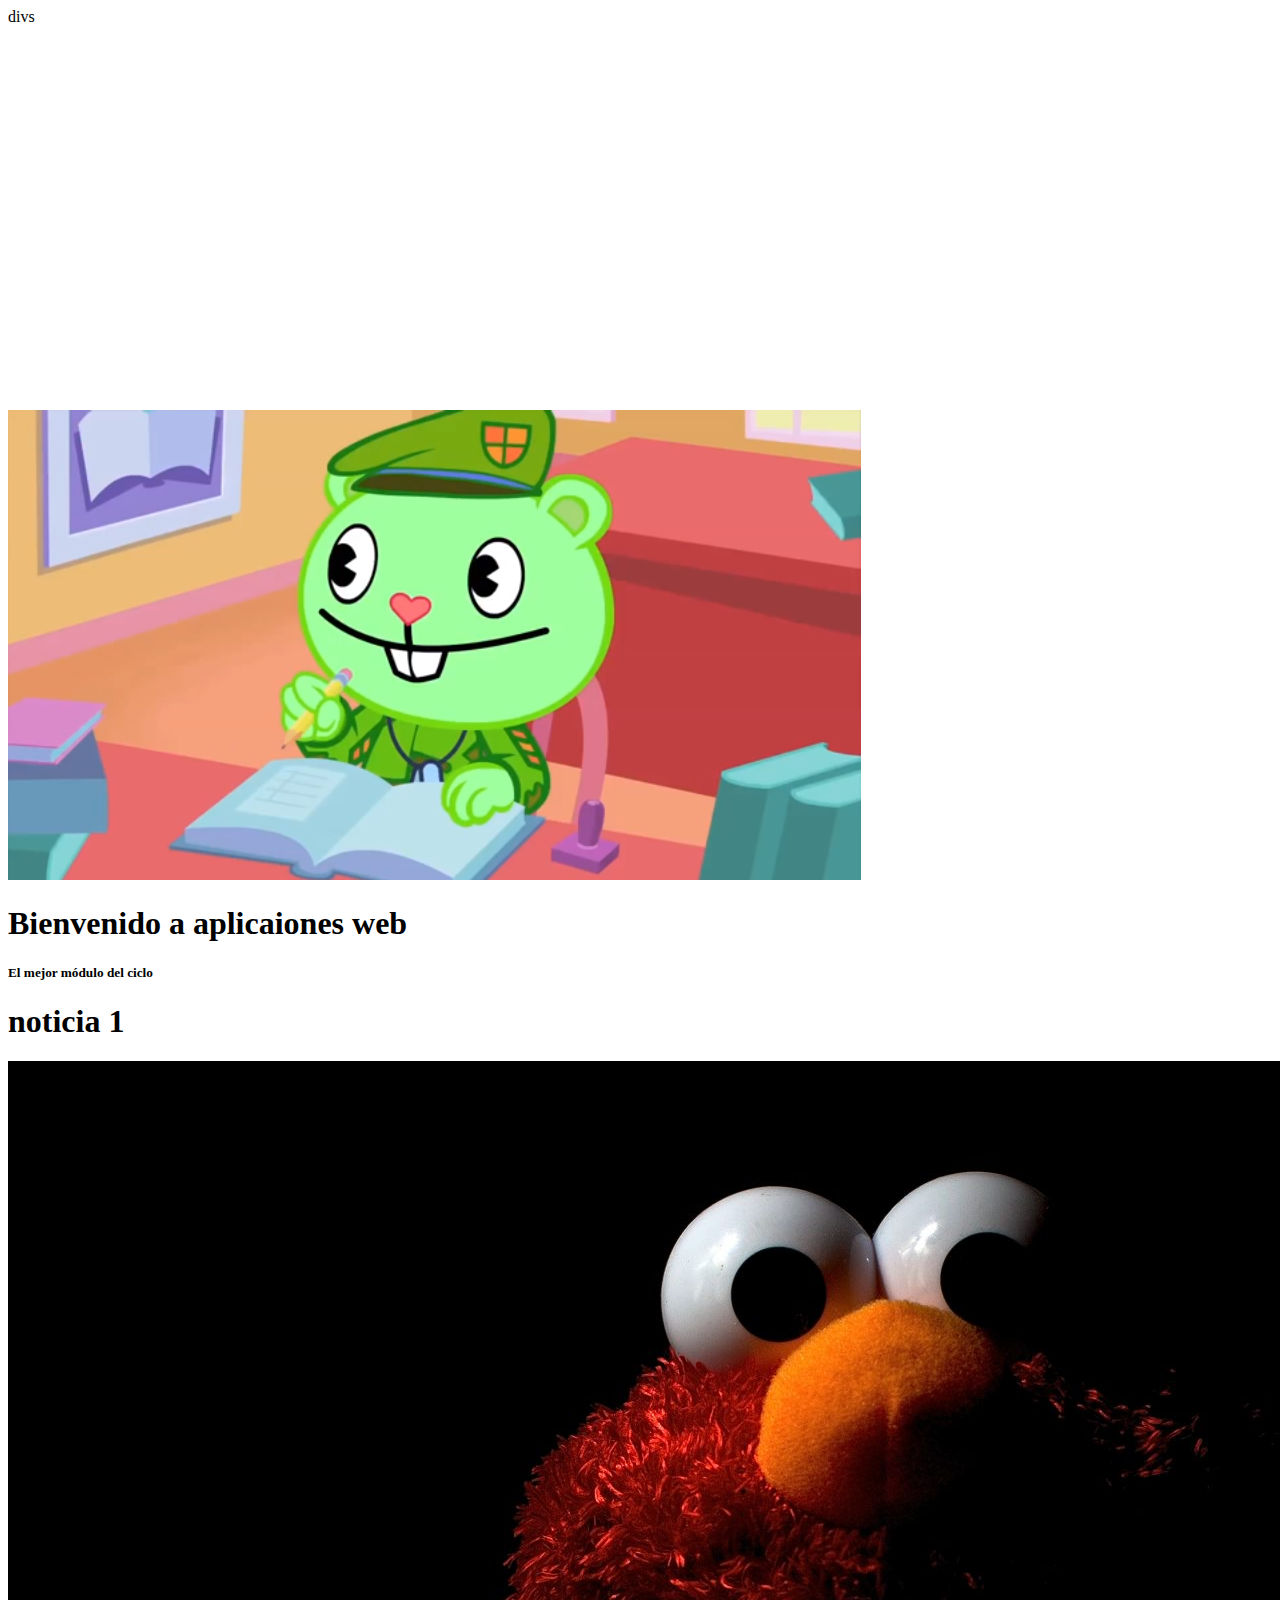
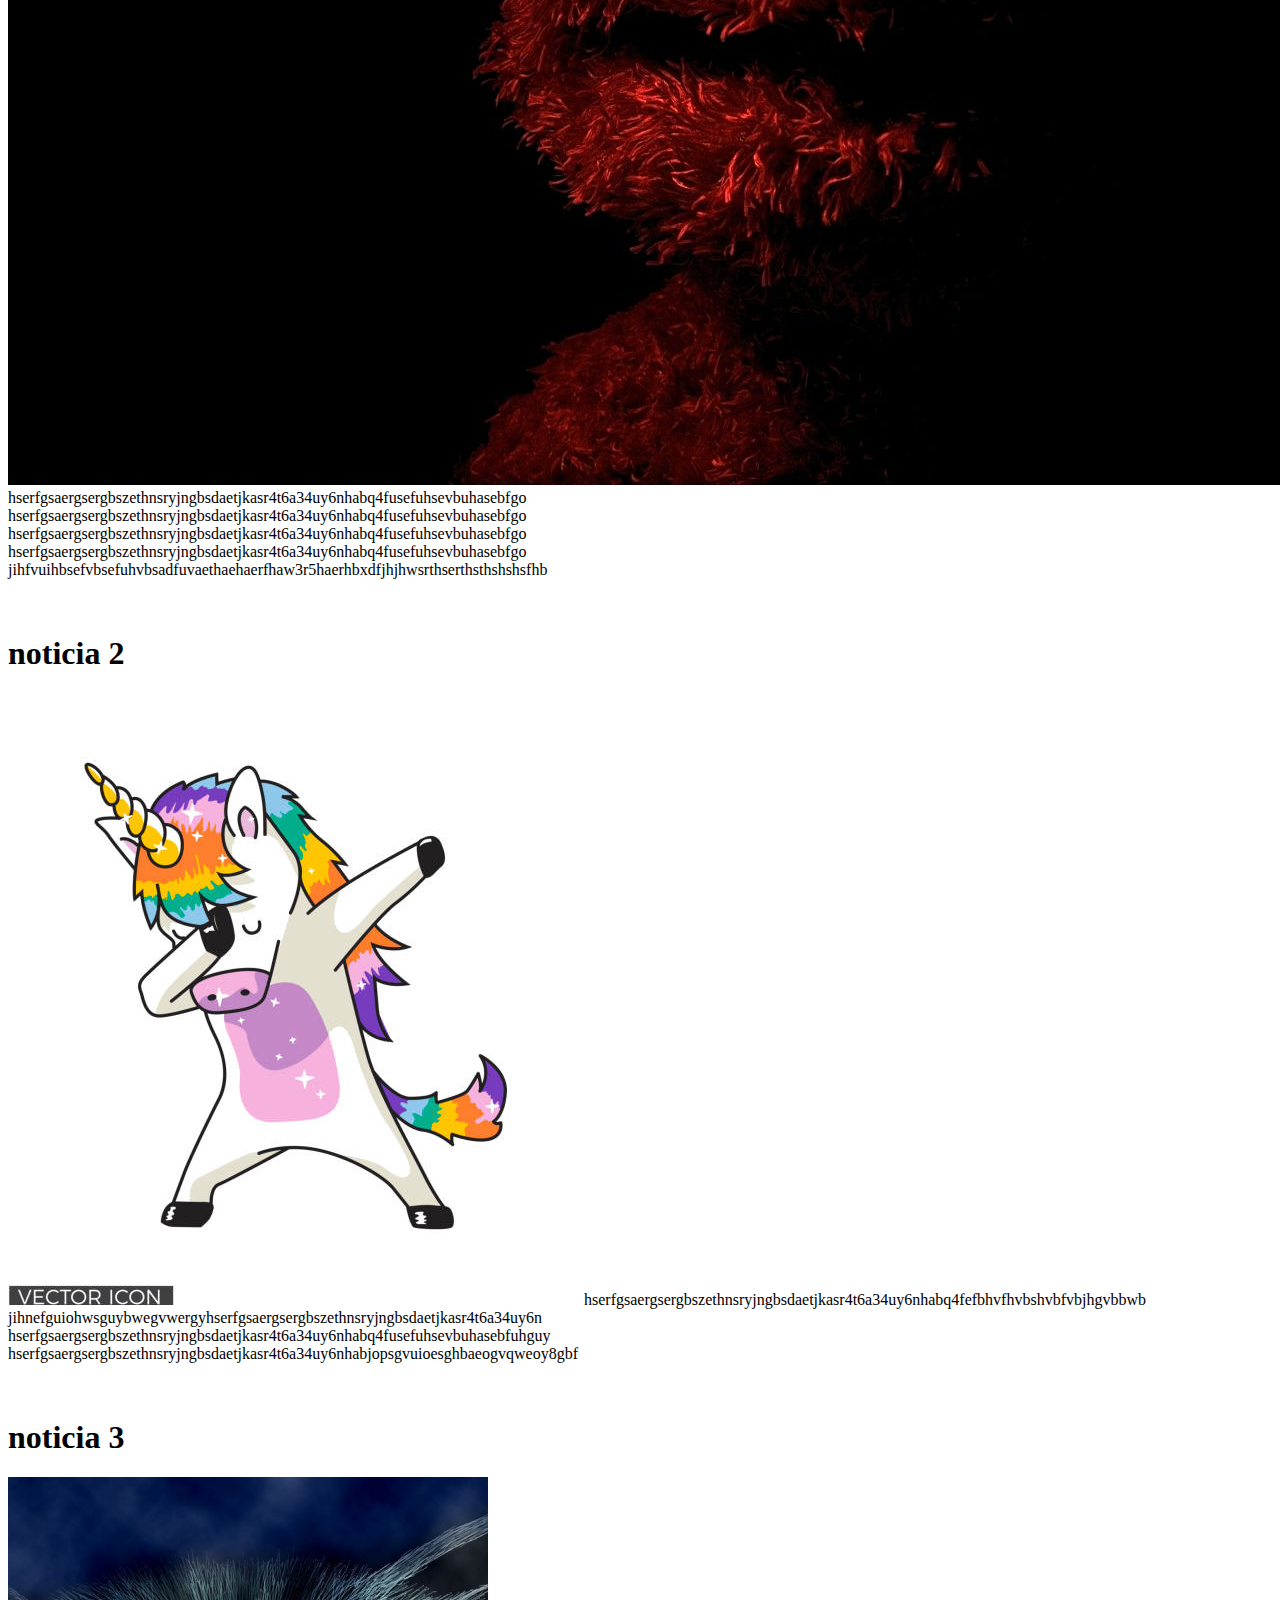
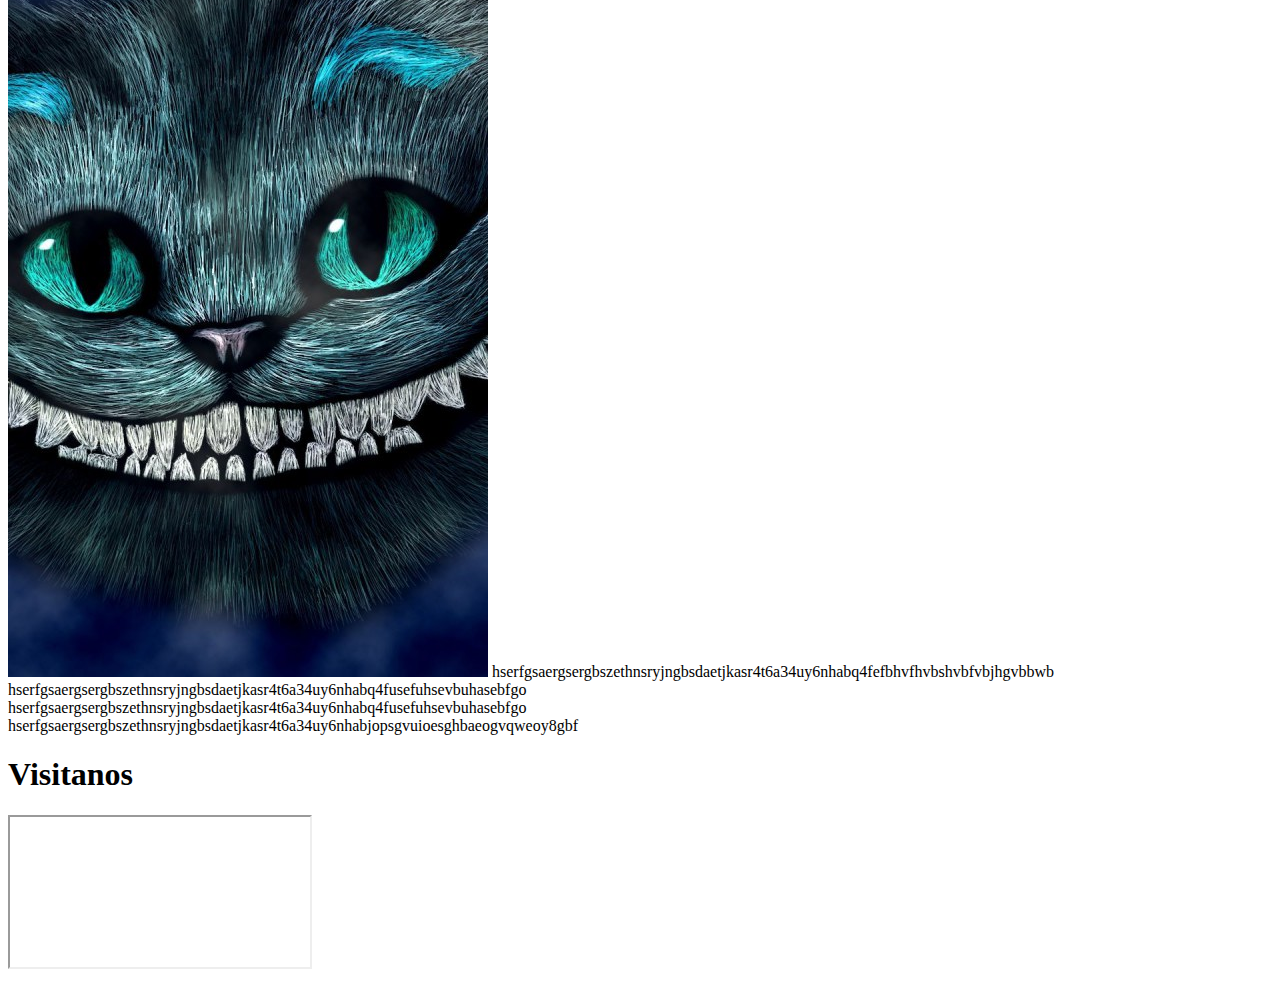
<file: AW01/index.html>
<!DOCTYPE html>
<html lang="en" dir="ltr">
  <head>
    <meta charset="utf-8">
    <título> divs </ título>
    <link rel="hoja de estilo" href="estilo.css">
  </head>
  <body>
    <div id="header">
      <div id="música">
        <iframe src="https://open.spotify.com/embed/album/29N9nfcvov8KfyF2X8Mj6P" width="100%" height="380" frameBorder="0" allowfullscreen="" allow="reproducción automática; portapapeles-escritura; medios-cifrados; pantalla completa; imagen en imagen "> </iframe>
      </div>
      <img id="logo" src="oso.png" alt="Logo!"/>
      <h1> Bienvenido a aplicaiones web </h1>
      <h5> El mejor módulo del ciclo </h5>
    <div id="contenido">
      <div class="noticia">
        <h1> noticia 1 </h1>
        <p> <img id="imagen" src="2.jpg" alt="Imagen!">
          <br> hserfgsaergsergbszethnsryjngbsdaetjkasr4t6a34uy6nhabq4fusefuhsevbuhasebfgo
          <br> hserfgsaergsergbszethnsryjngbsdaetjkasr4t6a34uy6nhabq4fusefuhsevbuhasebfgo
          <br> hserfgsaergsergbszethnsryjngbsdaetjkasr4t6a34uy6nhabq4fusefuhsevbuhasebfgo
          <br> hserfgsaergsergbszethnsryjngbsdaetjkasr4t6a34uy6nhabq4fusefuhsevbuhasebfgo <br>
          jihfvuihbsefvbsefuhvbsadfuvaethaehaerfhaw3r5haerhbxdfjhjhwsrthserthsthshshsfhb </p> <br>
      </div>
      <div class="noticia">
        <h1> noticia 2 </h1>
        <p> <img id="imagen" src="j.jpg" alt="Imagen!"> hserfgsaergsergbszethnsryjngbsdaetjkasr4t6a34uy6nhabq4fefbhvfhvbshvbfvbjhgvbbwb
          <br> jihnefguiohwsguybwegvwergyhserfgsaergsergbszethnsryjngbsdaetjkasr4t6a34uy6n
          <br> hserfgsaergsergbszethnsryjngbsdaetjkasr4t6a34uy6nhabq4fusefuhsevbuhasebfuhguy <br>
          hserfgsaergsergbszethnsryjngbsdaetjkasr4t6a34uy6nhabjopsgvuioesghbaeogvqweoy8gbf </p> <br>
      </div>
      <div class="noticia">
        <h1> noticia 3 </h1>
        <p> <img id="imagen" src="c.jpg" alt="Imagen!"> hserfgsaergsergbszethnsryjngbsdaetjkasr4t6a34uy6nhabq4fefbhvfhvbshvbfvbjhgvbbwb
          <br> hserfgsaergsergbszethnsryjngbsdaetjkasr4t6a34uy6nhabq4fusefuhsevbuhasebfgo
          <br> hserfgsaergsergbszethnsryjngbsdaetjkasr4t6a34uy6nhabq4fusefuhsevbuhasebfgo <br>
          hserfgsaergsergbszethnsryjngbsdaetjkasr4t6a34uy6nhabjopsgvuioesghbaeogvqweoy8gbf </p></div>
    </div>
    <div id="pie de página">
      <h1> Visitanos </h1>
      <iframe src="https://www.google.com/maps/embed?pb=!1m18!1m12!1m3!1d12154.273872282092!2d-3.6037795048515697!3d40.39625580491107!2m3!1f0!2f0!3f0!3m2! 1i1024! 2i768! 4f13.1! 3m3! 1m2! 1s0xd42255d3a247575% 3A0xd8a0a40edf810cff! 2sIES%! 20Villablanca 5e0! 3m2! 1ses! 2SES! 4v1632484880818! 5m2! 1ses! 2SES " ancho="300" altura="200" estilo="frontera : 0;" allowfullscreen=" " loading="lazy"> </iframe>
    </div>
  </body>
</html>
</file>
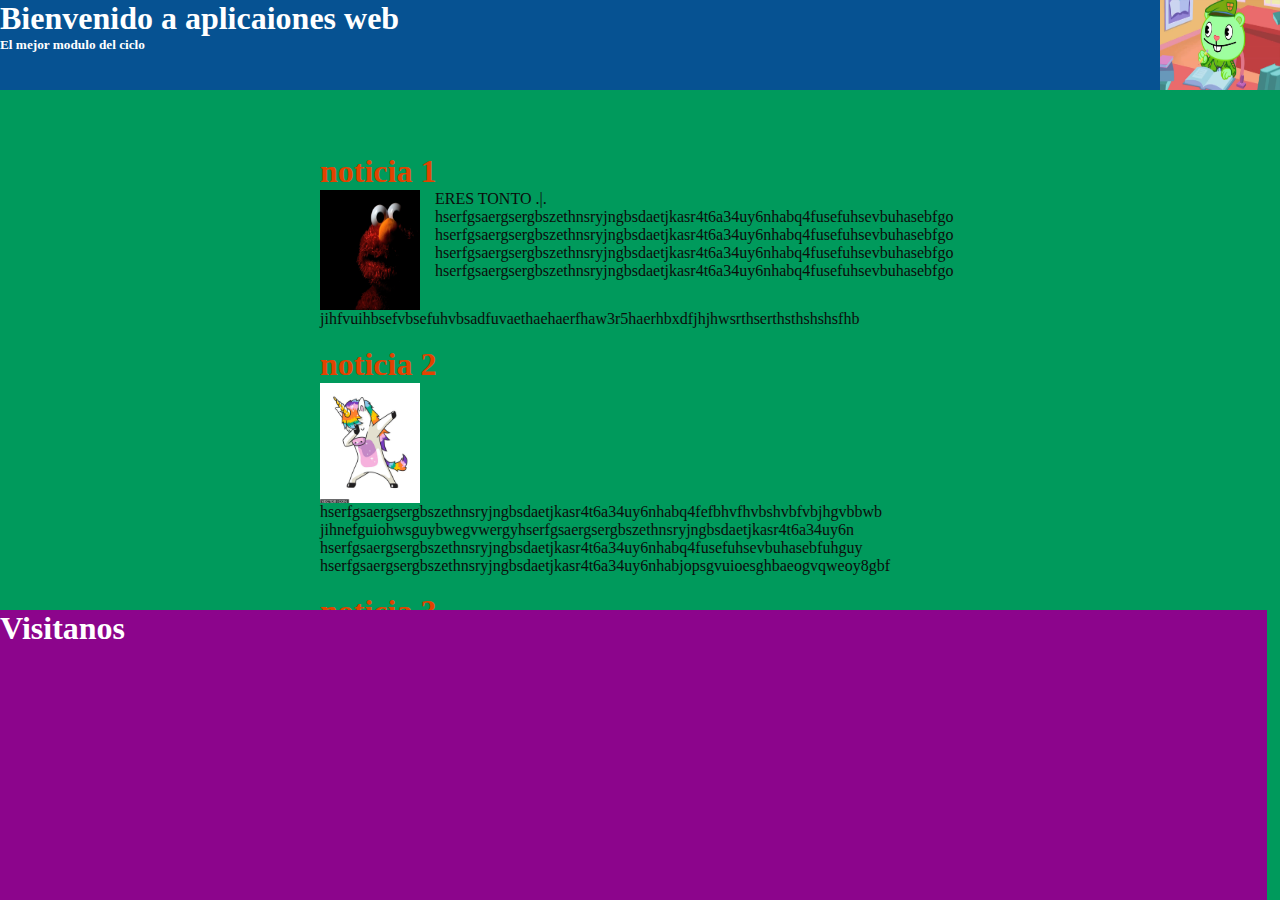
<file: AW01/web div.html>
<!DOCTYPE html>
<html lang="en" dir="ltr">
  <head>
    <meta charset="utf-8">
    <title>divs</title>
    <link rel="stylesheet" href="estilo.css">
  </head>
  <body>
    <div id="header">
      <div id="music">
        <iframe src="https://open.spotify.com/embed/album/29N9nfcvov8KfyF2X8Mj6P" width="100%" height="380" frameBorder="0" allowfullscreen="" allow="autoplay; clipboard-write; encrypted-media; fullscreen; picture-in-picture"></iframe>
      </div>
      <img id="logo" src="oso.png" alt="Logo!" />
      <h1>Bienvenido a aplicaiones web</h1>
      <h5>El mejor modulo del ciclo</h5>
    <div id="contenido">
      <div class="noticia">
        <h1>noticia 1</h1>
        <p><img id="imagen" src="2.jpg" alt="Imagen!" />ERES TONTO .|.
          <br>hserfgsaergsergbszethnsryjngbsdaetjkasr4t6a34uy6nhabq4fusefuhsevbuhasebfgo
          <br>hserfgsaergsergbszethnsryjngbsdaetjkasr4t6a34uy6nhabq4fusefuhsevbuhasebfgo
          <br>hserfgsaergsergbszethnsryjngbsdaetjkasr4t6a34uy6nhabq4fusefuhsevbuhasebfgo
          <br>hserfgsaergsergbszethnsryjngbsdaetjkasr4t6a34uy6nhabq4fusefuhsevbuhasebfgo<br>
          jihfvuihbsefvbsefuhvbsadfuvaethaehaerfhaw3r5haerhbxdfjhjhwsrthserthsthshshsfhb</p><br>
      </div>
      <div class="noticia">
        <h1>noticia 2</h1>
        <p><img id="imagen"src="j.jpg" alt="Imagen!">hserfgsaergsergbszethnsryjngbsdaetjkasr4t6a34uy6nhabq4fefbhvfhvbshvbfvbjhgvbbwb
          <br>jihnefguiohwsguybwegvwergyhserfgsaergsergbszethnsryjngbsdaetjkasr4t6a34uy6n
          <br>hserfgsaergsergbszethnsryjngbsdaetjkasr4t6a34uy6nhabq4fusefuhsevbuhasebfuhguy<br>
          hserfgsaergsergbszethnsryjngbsdaetjkasr4t6a34uy6nhabjopsgvuioesghbaeogvqweoy8gbf</p><br>
      </div>
      <div class="noticia">
        <h1>noticia 3</h1>
        <p><img id="imagen" src="c.jpg" alt="Imagen!">hserfgsaergsergbszethnsryjngbsdaetjkasr4t6a34uy6nhabq4fefbhvfhvbshvbfvbjhgvbbwb
          <br>hserfgsaergsergbszethnsryjngbsdaetjkasr4t6a34uy6nhabq4fusefuhsevbuhasebfgo
          <br>hserfgsaergsergbszethnsryjngbsdaetjkasr4t6a34uy6nhabq4fusefuhsevbuhasebfgo<br>
          hserfgsaergsergbszethnsryjngbsdaetjkasr4t6a34uy6nhabjopsgvuioesghbaeogvqweoy8gbf</p>      </div>
    </div>
    <div id="footer">
      <h1>Visitanos</h1>
      <iframe src="https://www.google.com/maps/embed?pb=!1m18!1m12!1m3!1d12154.273872282092!2d-3.6037795048515697!3d40.39625580491107!2m3!1f0!2f0!3f0!3m2!1i1024!2i768!4f13.1!3m3!1m2!1s0xd42255d3a247575%3A0xd8a0a40edf810cff!2sIES%20Villablanca!5e0!3m2!1ses!2ses!4v1632484880818!5m2!1ses!2ses" width="300" height="200" style="border:0;" allowfullscreen="" loading="lazy"></iframe>
    </div>
  </body>
</html>
</file>
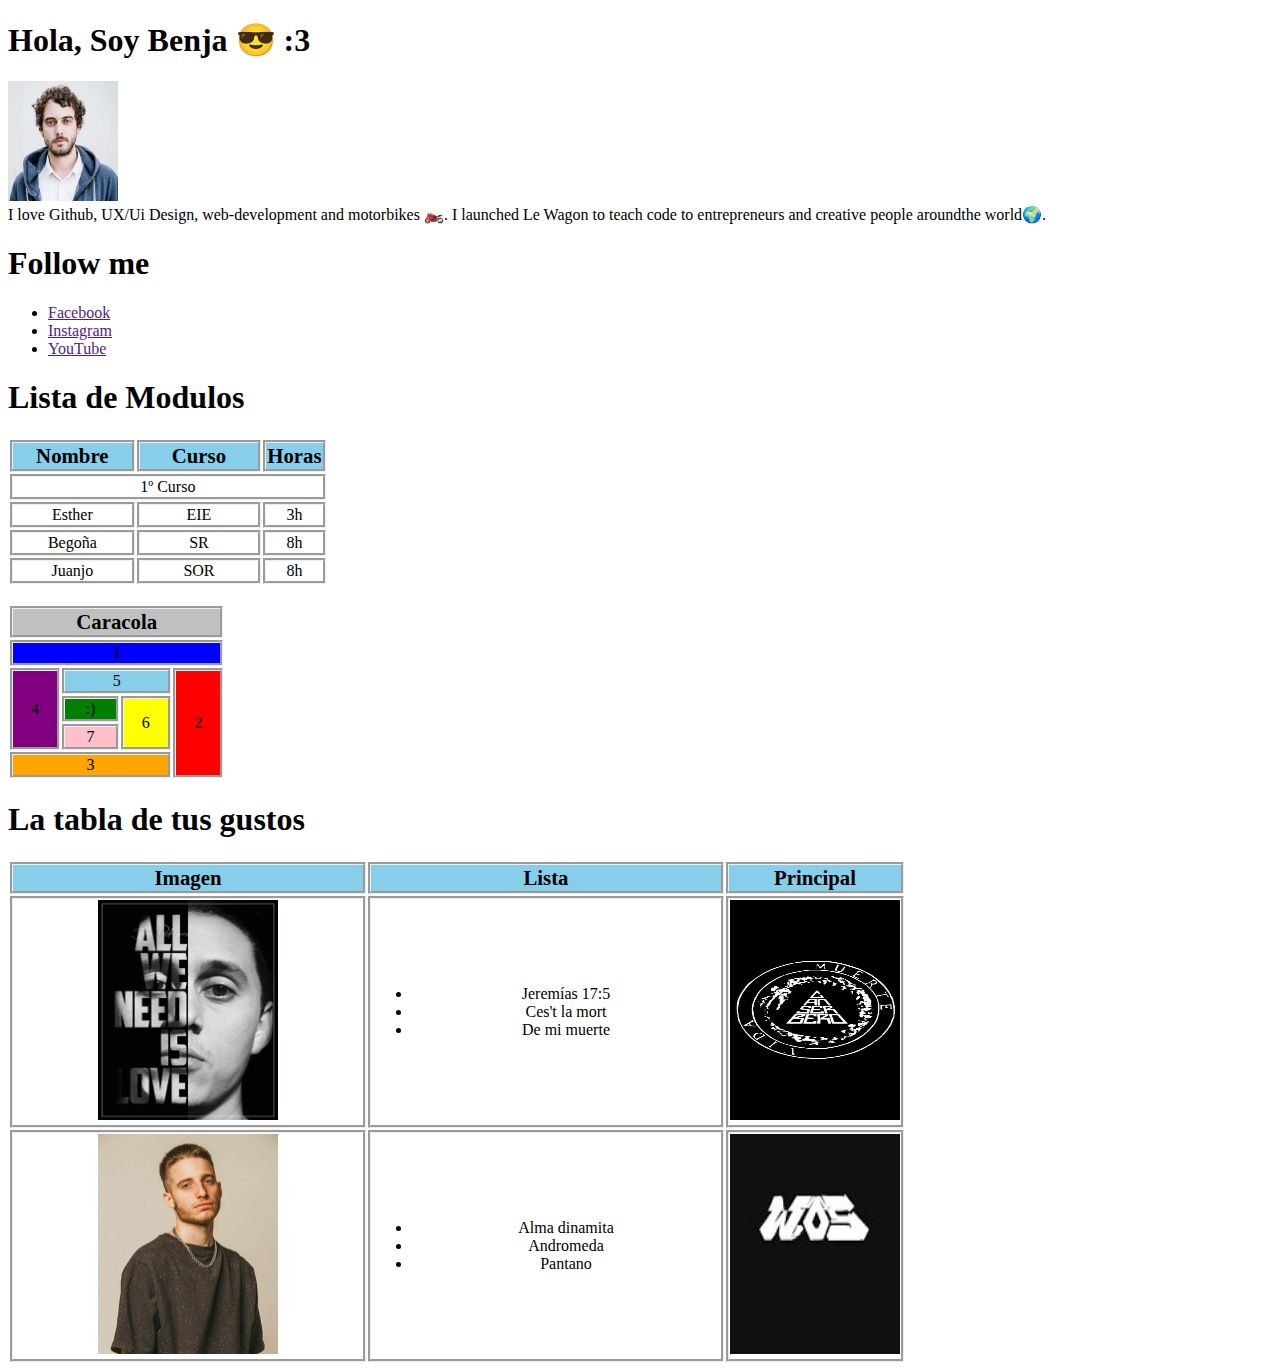
<file: WEB03/web.html>
<!DOCTYPE html>
<html lang="en" dir="ltr">
  <head>
    <meta charset="utf-8">
    <title>tablas</title>
    <link rel="stylesheet" href="estilo.css">
  </head>
  <body>
<h1>Hola, Soy Benja 😎 :3</h1>
<img src="1.png" width="110px" height="120px"><br>
I love Github, UX/Ui Design, web-development and motorbikes  🏍️.
I launched Le Wagon to teach code to entrepreneurs and creative people aroundthe world🌍.
<a hrerf="https://github.com/papillard" target="_blanck">
<i class="fabfa-github-square"></i>
<br>
<h1>Follow me</h1>
  <ul>
    <li><a href="">Facebook</a></li>
    <li><a href="">Instagram</a></li>
    <li><a href="">YouTube</a></li>
  </ul>
  <h1>Lista de Modulos</h1>
  <table>
    <tr id="t">
      <th>Nombre</th>
      <th>Curso</th>
      <th>Horas</th>
    </tr>
    <tr>
      <td align="center" colspan="3">1º Curso</td>
    </tr>
    <tr>
      <td>Esther</td>
      <td>EIE</td>
      <td>3h</td>
    </tr>
    <tr>
      <td>Begoña</td>
      <td>SR</td>
      <td>8h</td>
    </tr>
    <tr>
      <td>Juanjo</td>
      <td>SOR</td>
      <td>8h</td>
    </tr>
  </table>
  <br>



  <table>
    <tr>
      <th id="thc" colspan="4">Caracola</th>
    </tr>
    <tr>
      <td id="uno" colspan="4">1</td>
    </tr>
    <tr>
      <td id="cuatro" rowspan="3">4</td>
      <td id="cinco" colspan="2">5</td>
      <td id="dos" rowspan="5">2</td>
    </tr>
    <tr>
      <td id="carita">:)</td>
      <td id="seis" rowspan="2">6</td>
    </tr>
    <tr>
      <td id="siete">7</td>
    </tr>
    <tr>
      <td id="tres" colspan="3">3</td>
    </tr>
  </table>
  <h1>La tabla de tus gustos</h1>
  <table>
    <tr>
      <th>Imagen</th>
      <th>Lista</th>
      <th>Principal</th>
    </tr>
    <tr>
      <td><img id="can" src="can.jpg"></td>
      <td>
        <ul>
        <li>Jeremías 17:5</li>
        <li>Ces't la mort</li>
        <li>De mi muerte</li>
      </td>
      <td><a href=""><img id="logo" src="logo.jpg"></a></td>
    </tr>
    <tr>
      <td><img id="can" src="wos.jpg"></td>
      <td>
        <ul>
          <li>Alma dinamita</li>
          <li>Andromeda</li>
          <li>Pantano</li>
        </ul>
      </td>
      <td><a href=""><img id="logo" src="logow.jpg"></a></td>
    </tr>
  </table>
</body>
</html>
</file>
<file: AW01/estilo.css>
* {
  margin: 0px;
  padding: 0px;
}
body {
  background-color: #009A5C;
}

#contenido {
  height: 100%;
}

div.noticia {
  margin-bottom: 20px;
}

div.noticia > h1 {
  color: #E24300;
}

div.noticia > p {
  color: #0C0D0B;
}

div.noticia {
  margin: auto;
  width: 50%;
}
div#contenido {
  margin-top: 100px;
  margin-bottom: 200px
}
img#logo {
  width: 120px;
  height: 90px;
  float: right;
}
img#imagen {
  width: 100px;
  height: 120px;
  float: left;
  margin-right: 15px;
}
div#header {
  background-color: #065292;
  color: white;
  height: 90px;
  width: 100%;
  top: 0px;

}
div#footer {
  background-color: #8C058C;
  color: white;
  height: 290px;
  width: 99%;
  bottom: 0px;
  position: fixed;
}
div#music {
  position: fixed;
  top: 100px;
  right: 30px;
}
</file>
<file: WEB03/estilo.css>
/*@font-face {
  font-family;
}*/
th {
  width: 40%;
  background-color: skyblue;
  color: black;
  font-size: 1.3em;
}
img#can {
  width: 180px;
  height: 220px;
}
img#logo {
  width: 170px;
  height: 220px;
}
td, th {
  border-style: groove;
  text-align: center;
}
th#thc {
  background-color: silver;
}
td#uno {
  background-color: blue;
}
td#dos {
  background-color: red;
}
td#tres {
  background-color: orange;
}
td#cuatro {
  background-color: purple;
}
td#cinco {
  background-color: skyblue;
}
td#seis {
  background-color: yellow;
}
td#siete {
  background-color: pink;
}
td#carita {
  background-color: green;
}
</file>
